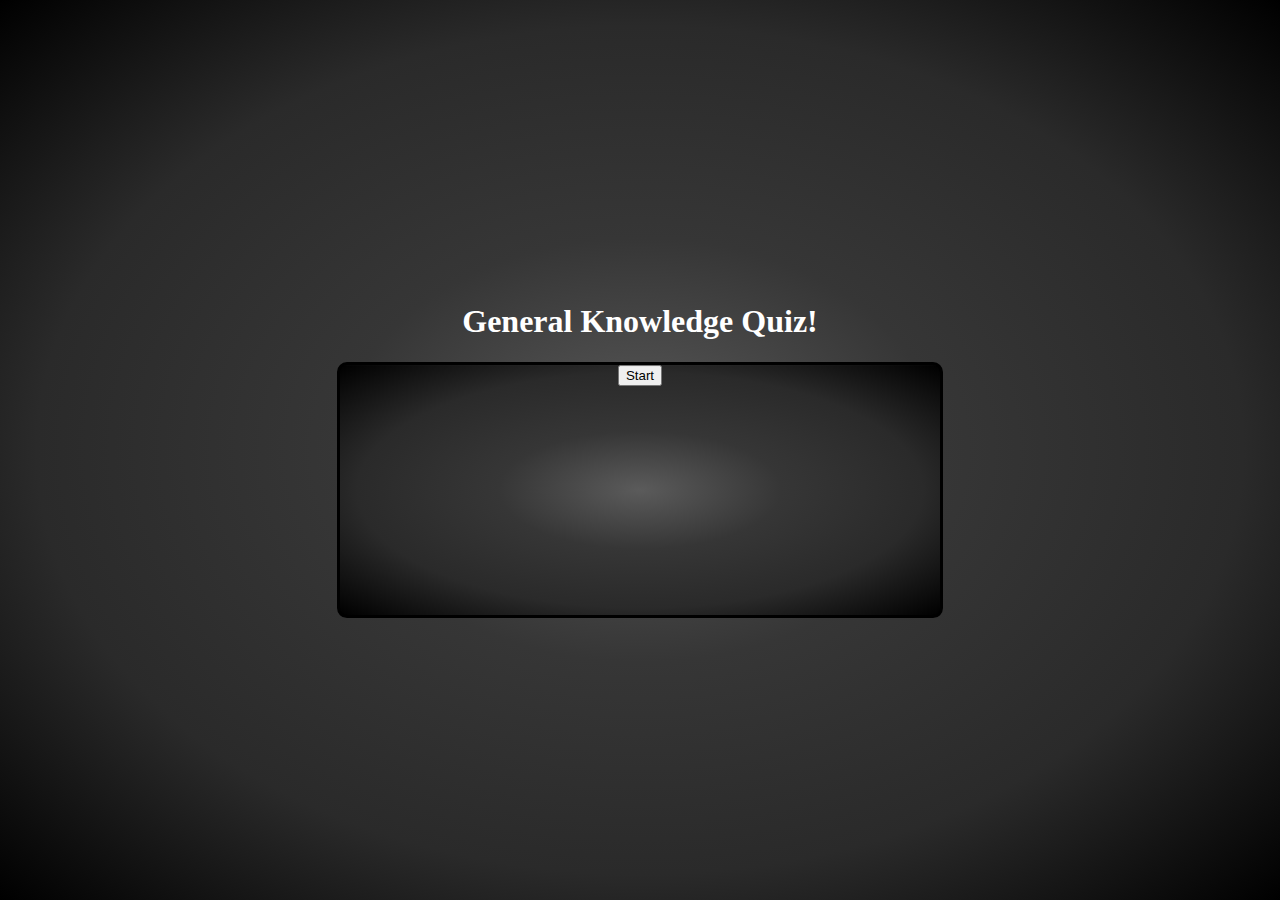
<file: Index.html>
<html>
<link rel="stylesheet" type="text/css" href="style.css">
<script src="main.js"></script>

<Body>
    <center>
        <div class="wrapper">
            <h1 id="heading"> General Knowledge Quiz! </h1>
            <div id="secondBox">
                <center>
                    <div id="yes">
                        <button onclick="start()" id="Start">
                            Start
                        </button>
                    </div>
                </center>
            </div>
        </div>
        </div>
    </center>
</Body>
    
</html>
</file>
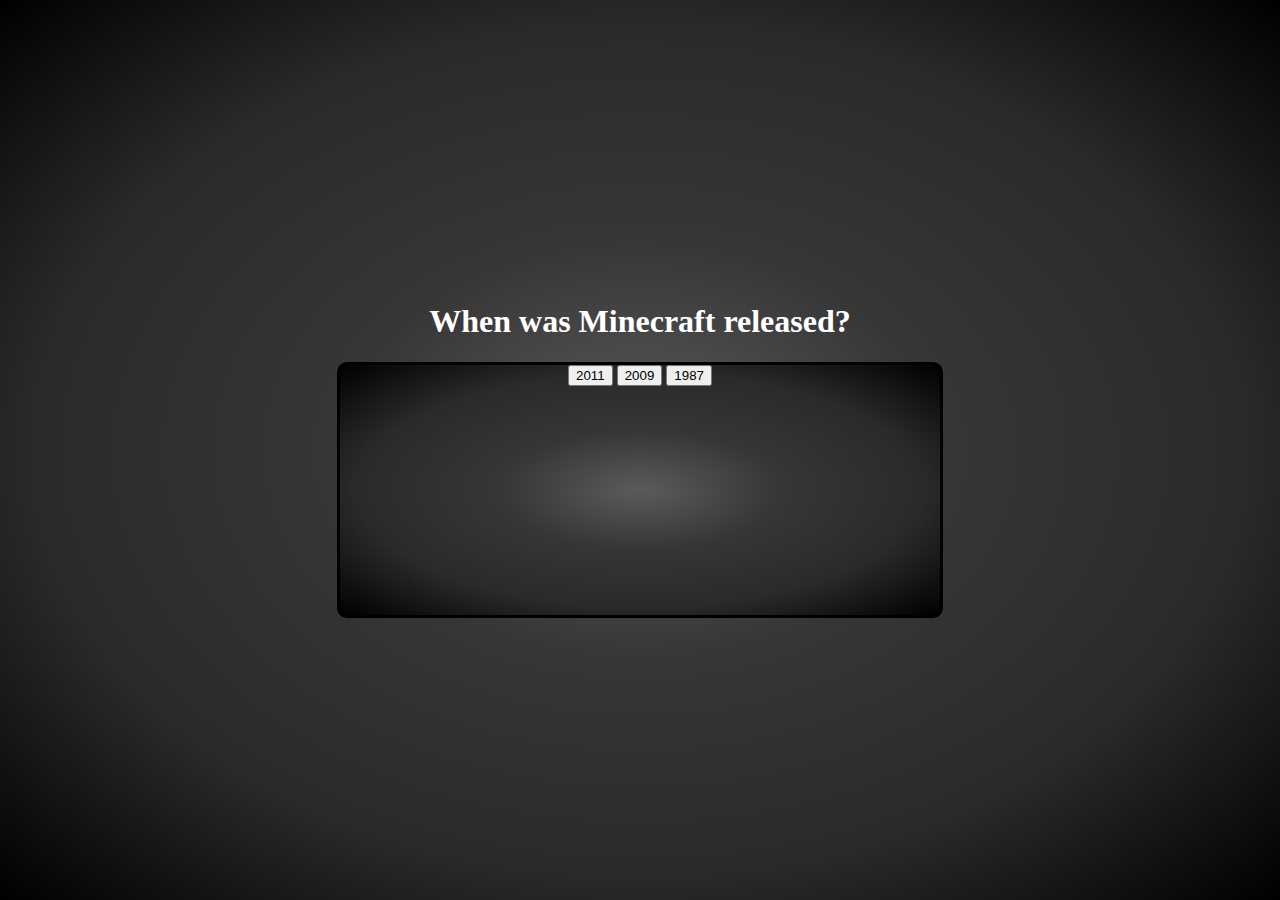
<file: Question1.html>
<html>
    <link rel="stylesheet" type="text/css" href="style.css"> 
    <script src="main.js"></script>
    <Body image="minecraft.jpg">
        <center>
            <div class="wrapper">
                <h1 id="heading"> When was Minecraft released? </h1>
                <div id="secondBox">
                    <center>
                        <div id="yes">
                            <button onclick="fail()"> 
                                2011
                            </button>
                            <button onclick="q2()">
                                2009
                            </button>
                            <button onclick="fail()">
                                1987
                            </button>
                        </div>
                    </center>
                </div>
            </div>
            </div>
        </center>
    </Body>
</html>
</file>
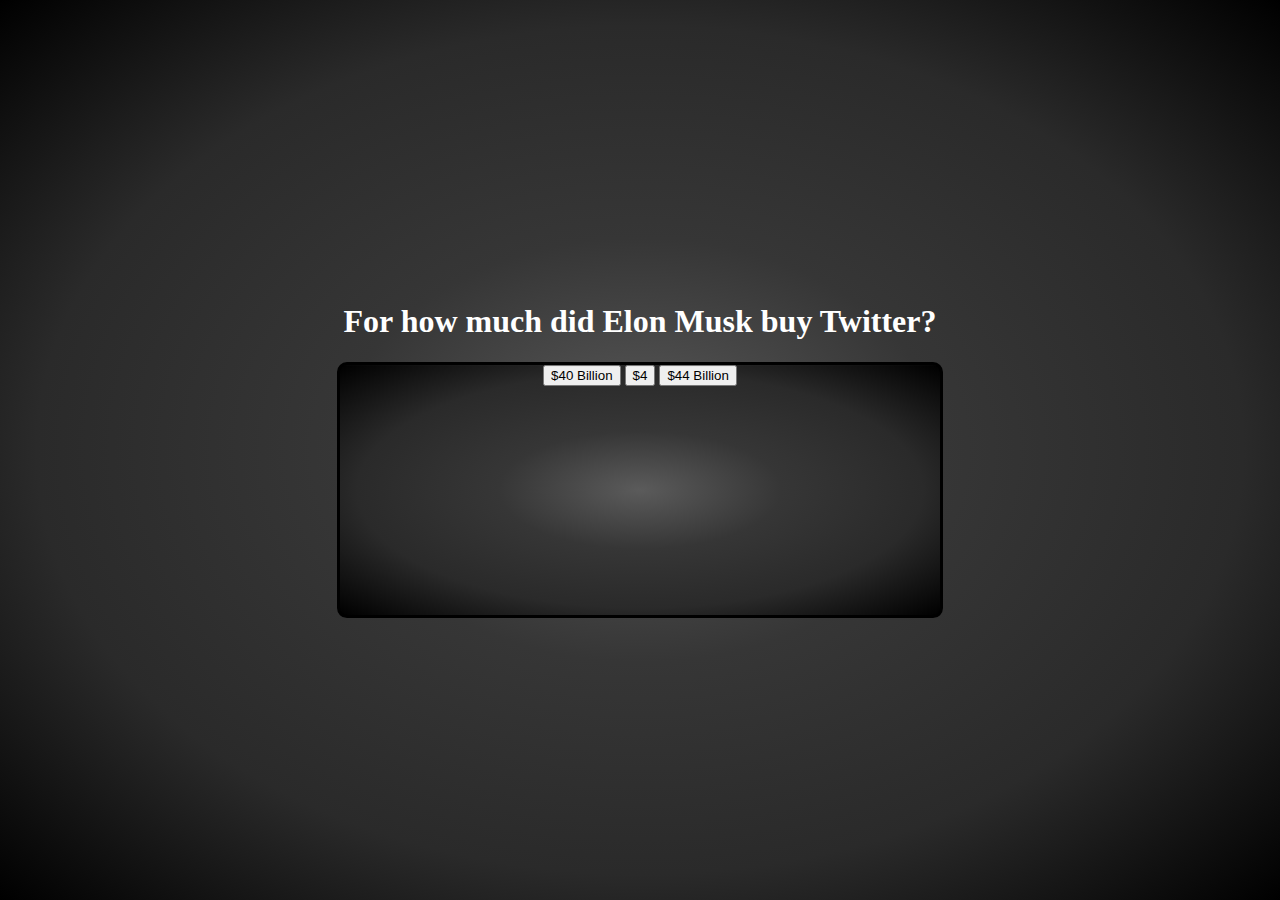
<file: question2.html>
<html>
    <link rel="stylesheet" type="text/css" href="style.css"> 
    <script src="main.js"></script>
    <Body>
        <center>
            <div class="wrapper">
                <h1 id="heading"> For how much did Elon Musk buy Twitter? </h1>
                <div id="secondBox">
                    <center>
                        <div id="yes">
                            <button onclick="fail()"> 
                                $40 Billion
                            </button>
                            <button onclick="fail()">
                                $4
                            </button>
                            <button onclick="q3()">
                                $44 Billion
                            </button>
                        </div>
                    </center>
                </div>
            </div>
            </div>
        </center>
    </Body>
</html>
</file>
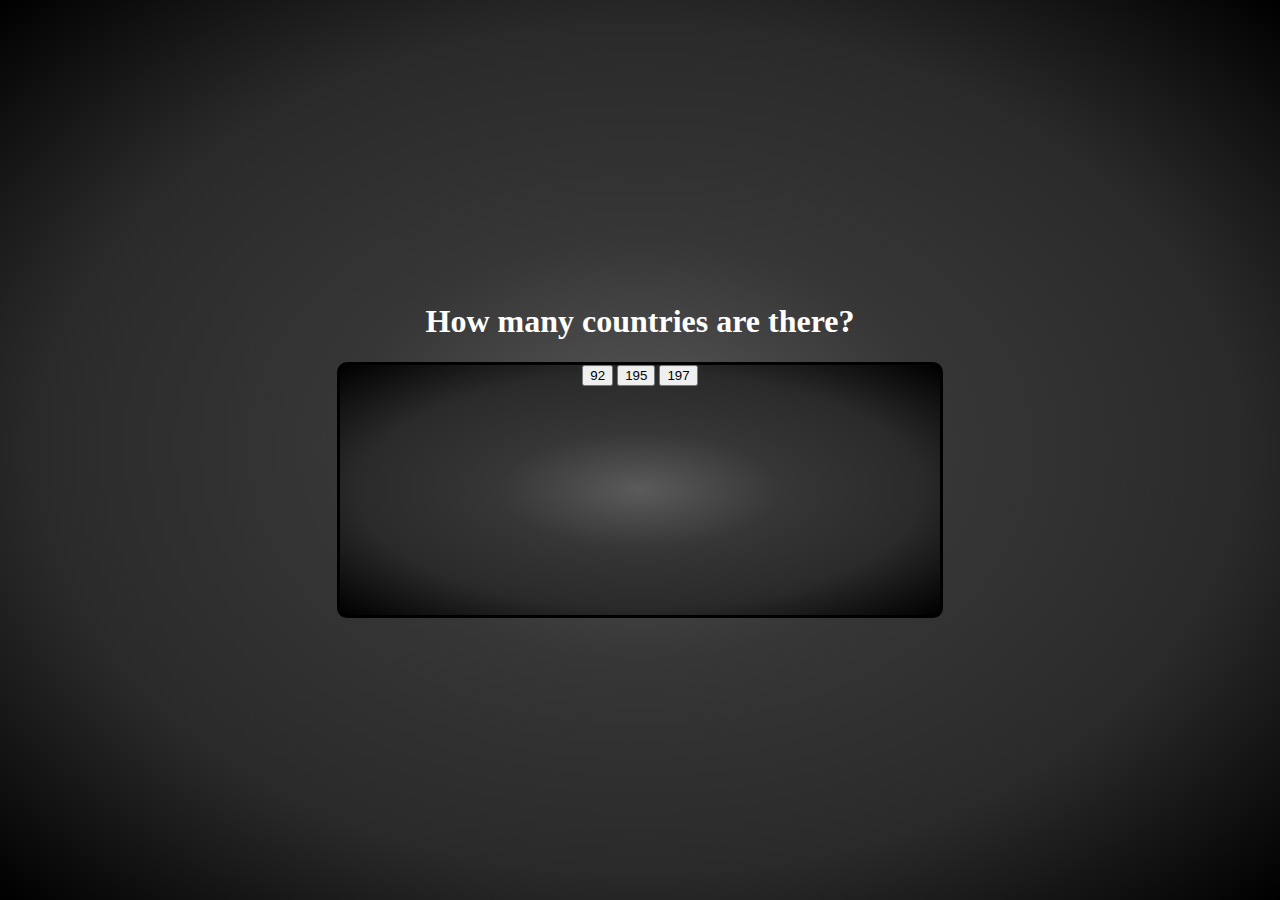
<file: Question3.html>
<html>
    <link rel="stylesheet" type="text/css" href="style.css"> 
    <script src="main.js"></script>
    <Body>
        <center>
            <div class="wrapper">
                <h1 id="heading"> How many countries are there? </h1>
                <div id="secondBox">
                    <center>
                        <div id="yes">
                            <button onclick="fail()"> 
                                92
                            </button>
                            <button onclick="q4()">
                                195
                            </button>
                            <button onclick="fail()">
                                197
                            </button>
                        </div>
                    </center>
                </div>
            </div>
            </div>
        </center>
    </Body>
</html>
</file>
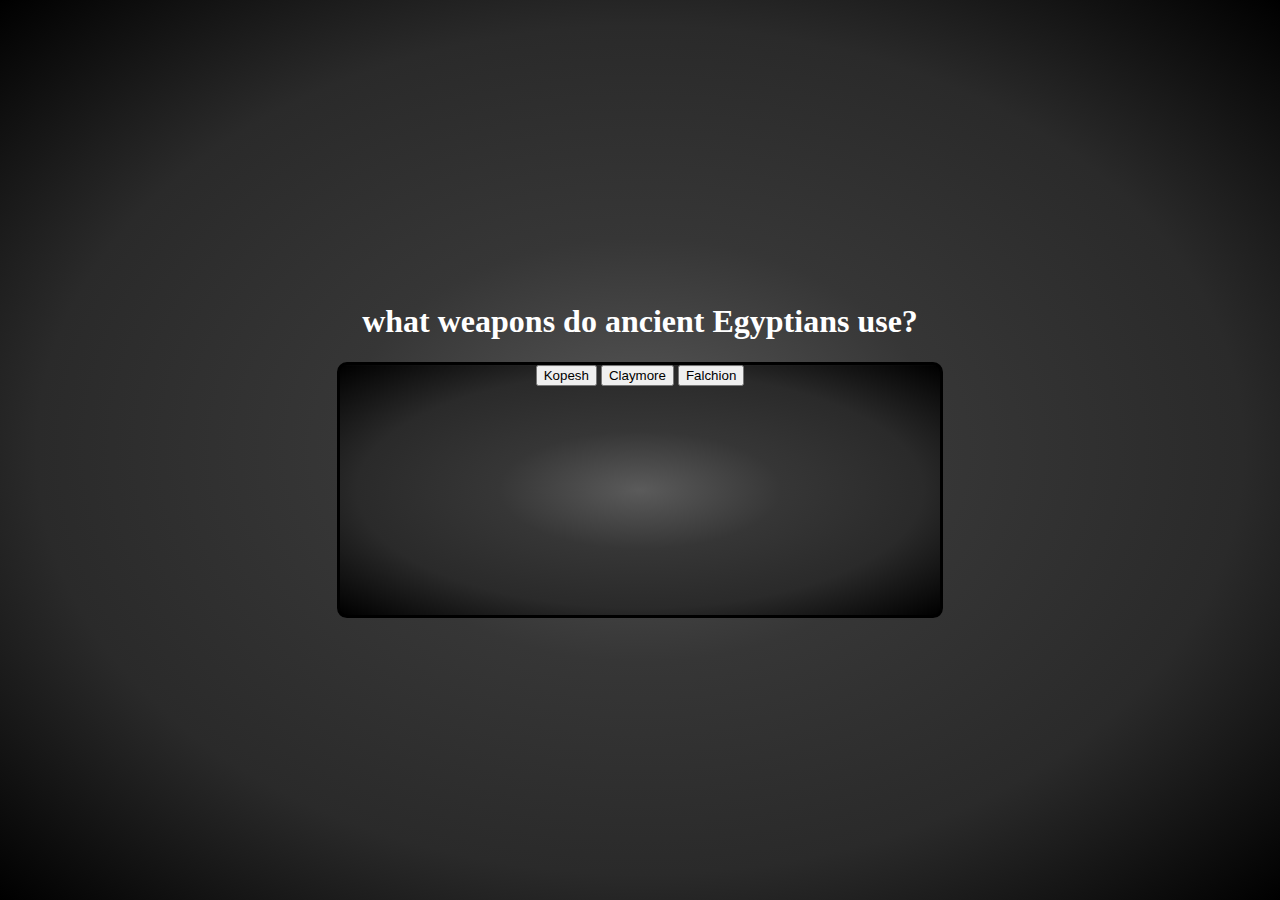
<file: Question4.html>
<html>
    <link rel="stylesheet" type="text/css" href="style.css"> 
    <script src="main.js"></script>
    <Body>
        <center>
            <div class="wrapper">
                <h1 id="heading"> what weapons do ancient Egyptians use? </h1>
                <div id="secondBox">
                    <center>
                        <div id="yes">
                            <button onclick="q5()"> 
                                Kopesh
                            </button>
                            <button onclick="fail()">
                                Claymore
                            </button>
                            <button onclick="fail()">
                                Falchion
                            </button>
                        </div>
                    </center>
                </div>
            </div>
            </div>
        </center>
        </div>
    </Body>
</html>
</file>
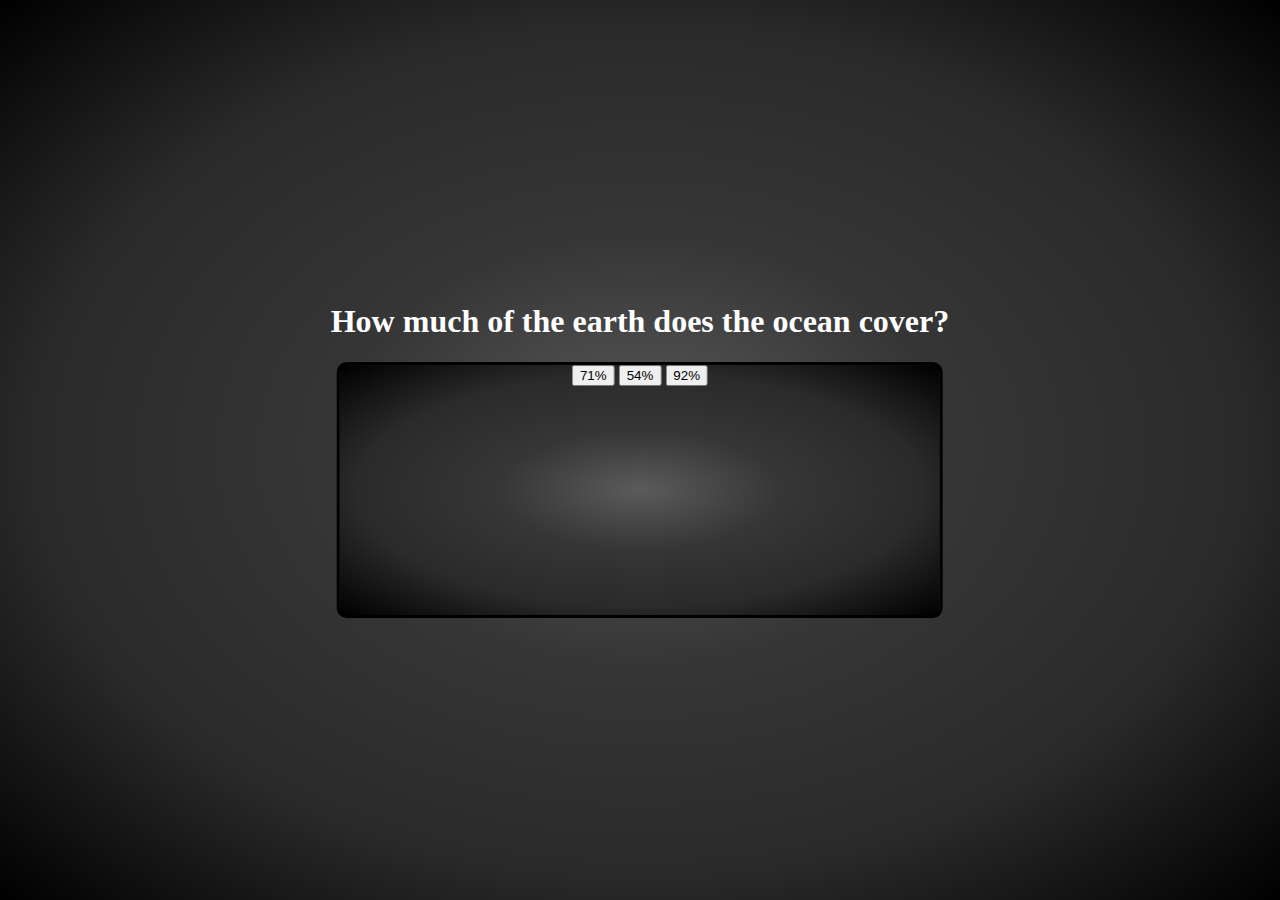
<file: Question5.html>
<html>
    <link rel="stylesheet" type="text/css" href="style.css"> 
    <script src="main.js"></script>
    <Body>
        <center>
            <div class="wrapper">
                <h1 id="heading"> How much of the earth does the ocean cover? </h1>
                <div id="secondBox">
                    <center>
                        <div id="yes">
                            <button onclick="q6()"> 
                                71%
                            </button>
                            <button onclick="fail()">
                                54%
                            </button>
                            <button onclick="fail()">
                                92%
                            </button>
                        </div>
                    </center>
                </div>
            </div>
            </div>
        </center>
    </Body>
</html>
</file>
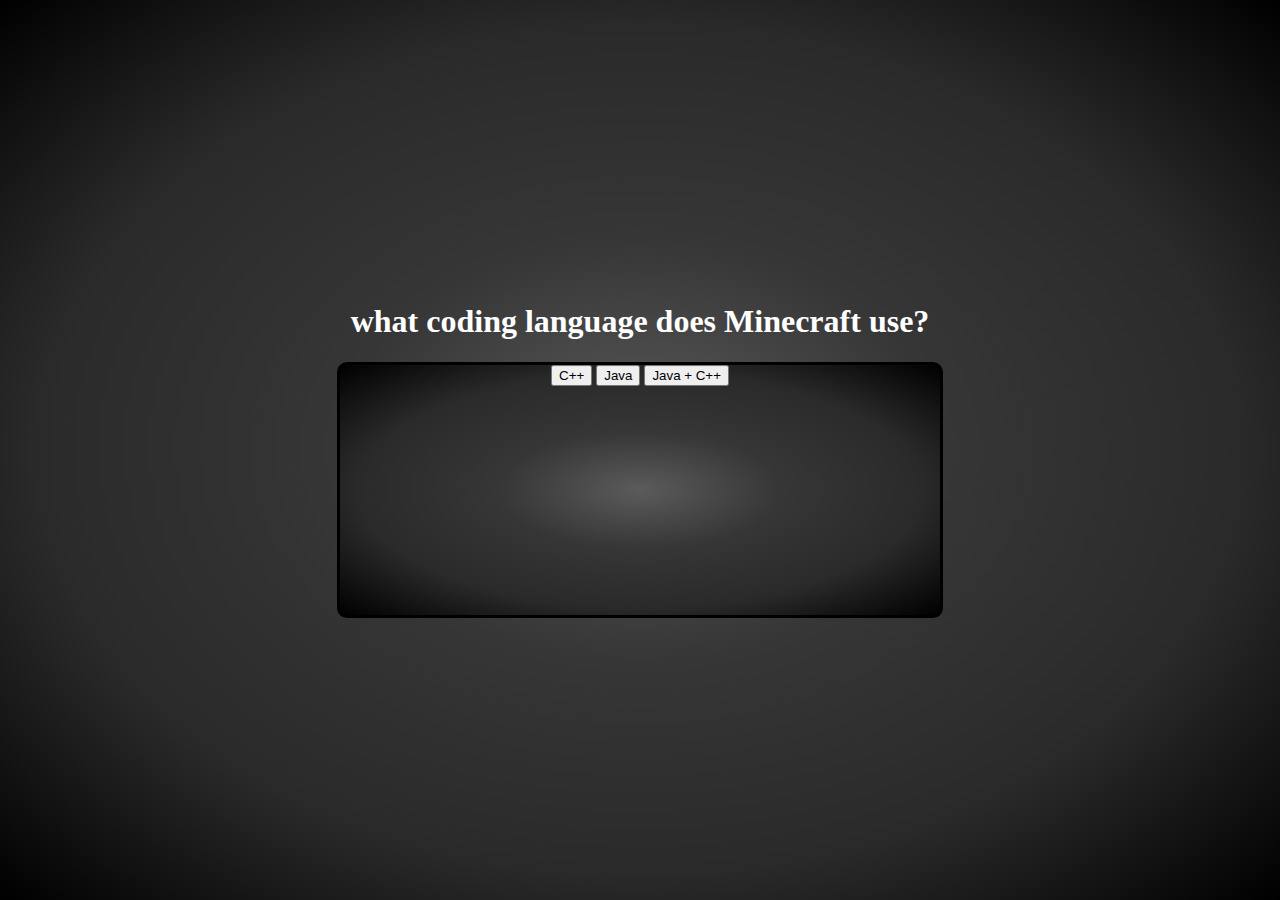
<file: Question6.html>
<html>
    <link rel="stylesheet" type="text/css" href="style.css"> 
    <script src="main.js"></script>
    <Body>
        <center>
            <div class="wrapper">
                <h1 id="heading"> what coding language does Minecraft use? </h1>
                <div id="secondBox">
                    <center>
                        <div id="yes">
                            <button onclick="fail()"> 
                                C++
                            </button>
                            <button onclick="fail()">
                                Java
                            </button>
                            <button onclick="q7()">
                                Java + C++
                            </button>
                        </div>
                    </center>
                </div>
            </div>
            </div>
        </center>
    </Body>
</html>
</file>
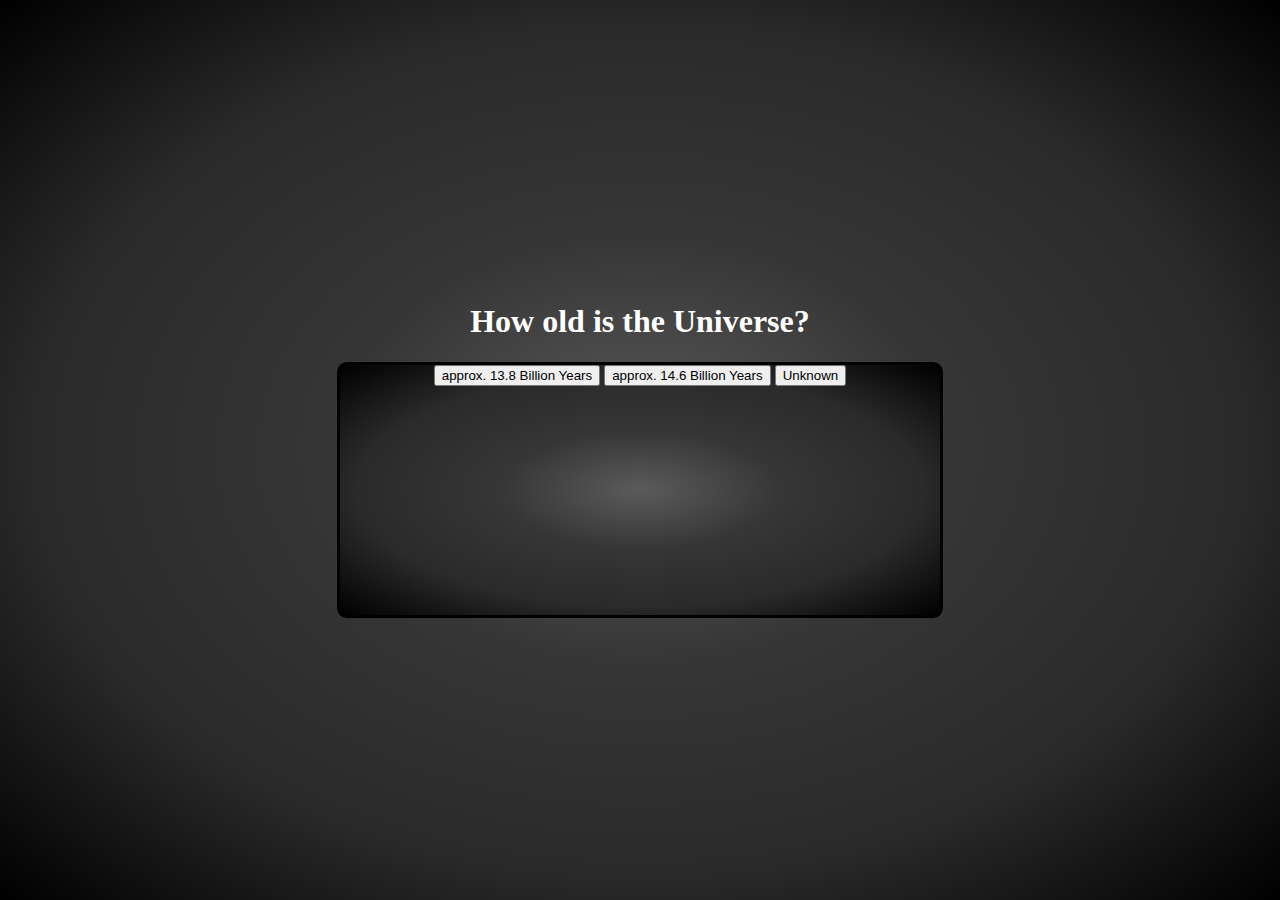
<file: Question7.html>
<html>
    <link rel="stylesheet" type="text/css" href="style.css"> 
    <script src="main.js"></script>
    <Body>
        <center>
            <div class="wrapper">
                <h1 id="heading"> How old is the Universe? </h1>
                <div id="secondBox">
                    <center>
                        <div id="yes">
                            <button onclick="w()">
                                approx. 13.8 Billion Years
                            </button>
                            <button onclick="fail()">
                                approx. 14.6 Billion Years
                            </button>
                            <button onclick="fail()">
                                Unknown
                            </button>
                        </div>
                    </center>
                </div>
            </div>
            </div>
        </center>
    </Body>
</html>
</file>
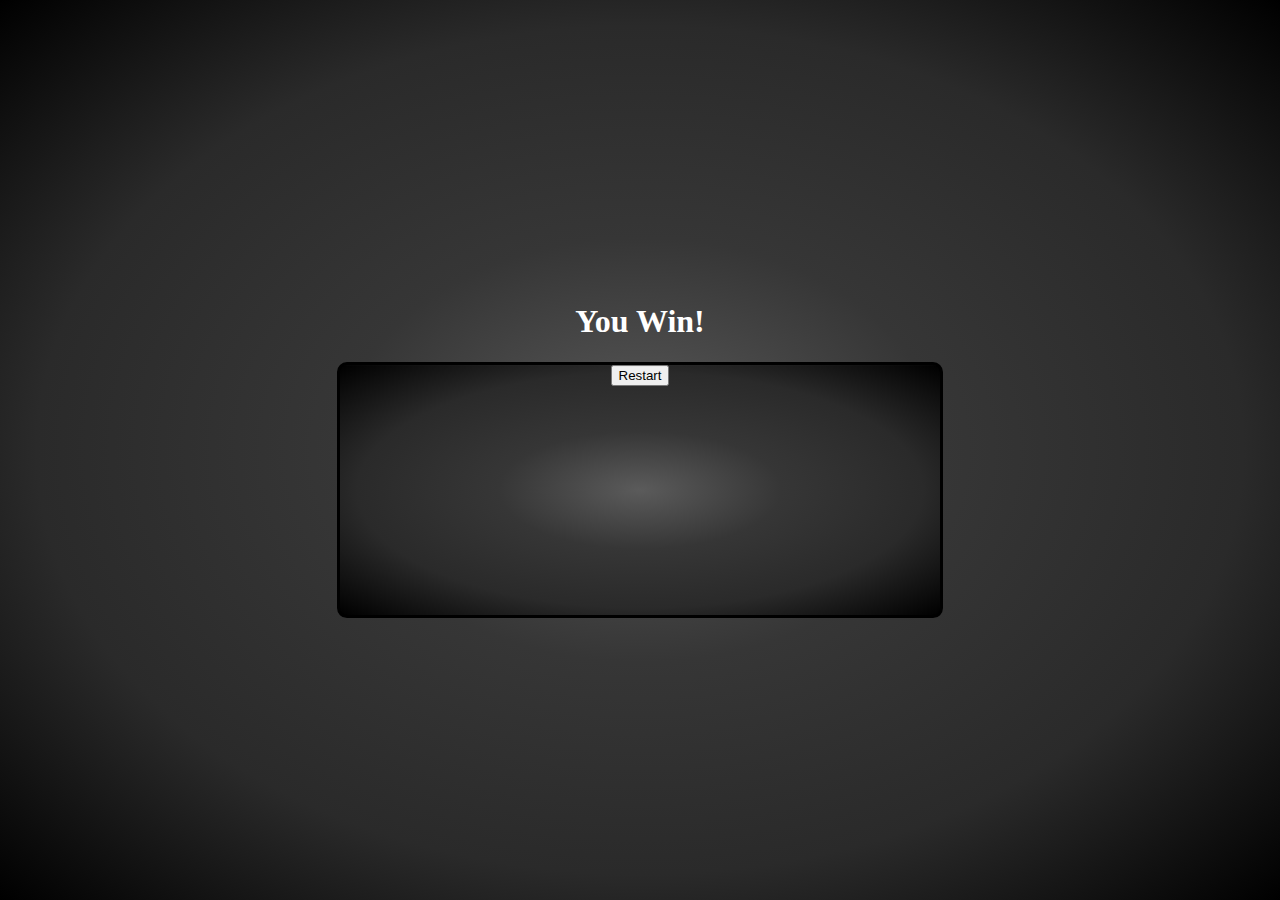
<file: W.html>
<html>
<link rel="stylesheet" type="text/css" href="style.css">
<script src="main.js"></script>

<Body>
    <center>
        <div class="wrapper">
            <h1 id="heading"> You Win! </h1>
            <div id="secondBox">
                <center>
                    <div id="yes">
                        <button onclick="GoBack()" id="Restart">
                            Restart
                        </button>
                    </div>
                </center>
            </div>
        </div>
        </div>
    </center>
</Body>

</html>
</file>
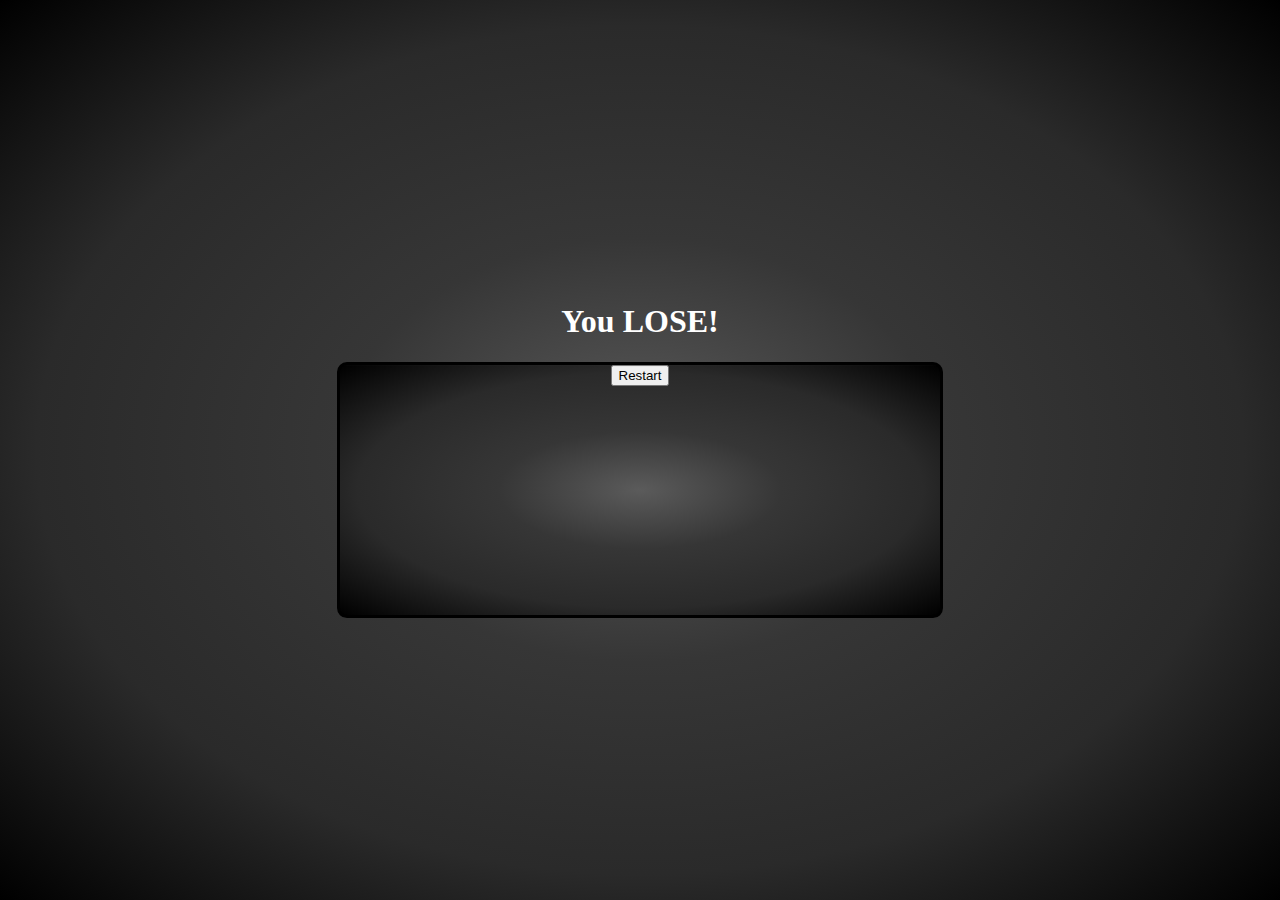
<file: YouLoseBozo.html>
<html>
<link rel="stylesheet" type="text/css" href="style.css">
<script src="main.js"></script>

<Body>
    <center>
        <div class="wrapper">
            <h1 id="heading"> You LOSE! </h1>
            <div id="secondBox">
                <center>
                    <div id="yes">
                        <button onclick="GoBack()" id="Restart">
                            Restart
                        </button>
                    </div>
                </center>
            </div>
        </div>
        </div>
    </center>
</Body>

</html>
</file>
<file: style.css>
body {
    background: radial-gradient(rgb(91, 91, 91), rgb(54, 54, 54), rgb(42, 42, 42), black);
    background-repeat: no-repeat;
    background-size: cover;
    text-align: center;
}

#main {
    padding-top: 250px;
}

#startButton {
    width: 250px;
    height: 170px;
    background: radial-gradient(rgb(255, 255, 255), rgb(209, 209, 209), rgb(157, 157, 157), rgb(107, 107, 107));    
}

.wrapper {
    position: absolute;
    top: 50%;
    left: 50%;
    -ms-transform: translate(-50%, -50%);
    transform: translate(-50%, -50%);
}

#secondBox {
    background: radial-gradient(rgb(91, 91, 91), rgb(54, 54, 54), rgb(42, 42, 42), black);
    height: 250px;
    width: 600px;
    position: relative;
    border: 3px solid #000000;
    border-radius: 10px;
    margin-left: center;
    margin-right: center;
}

#heading {
    text-align: center;
    color: white;
}
</file>
